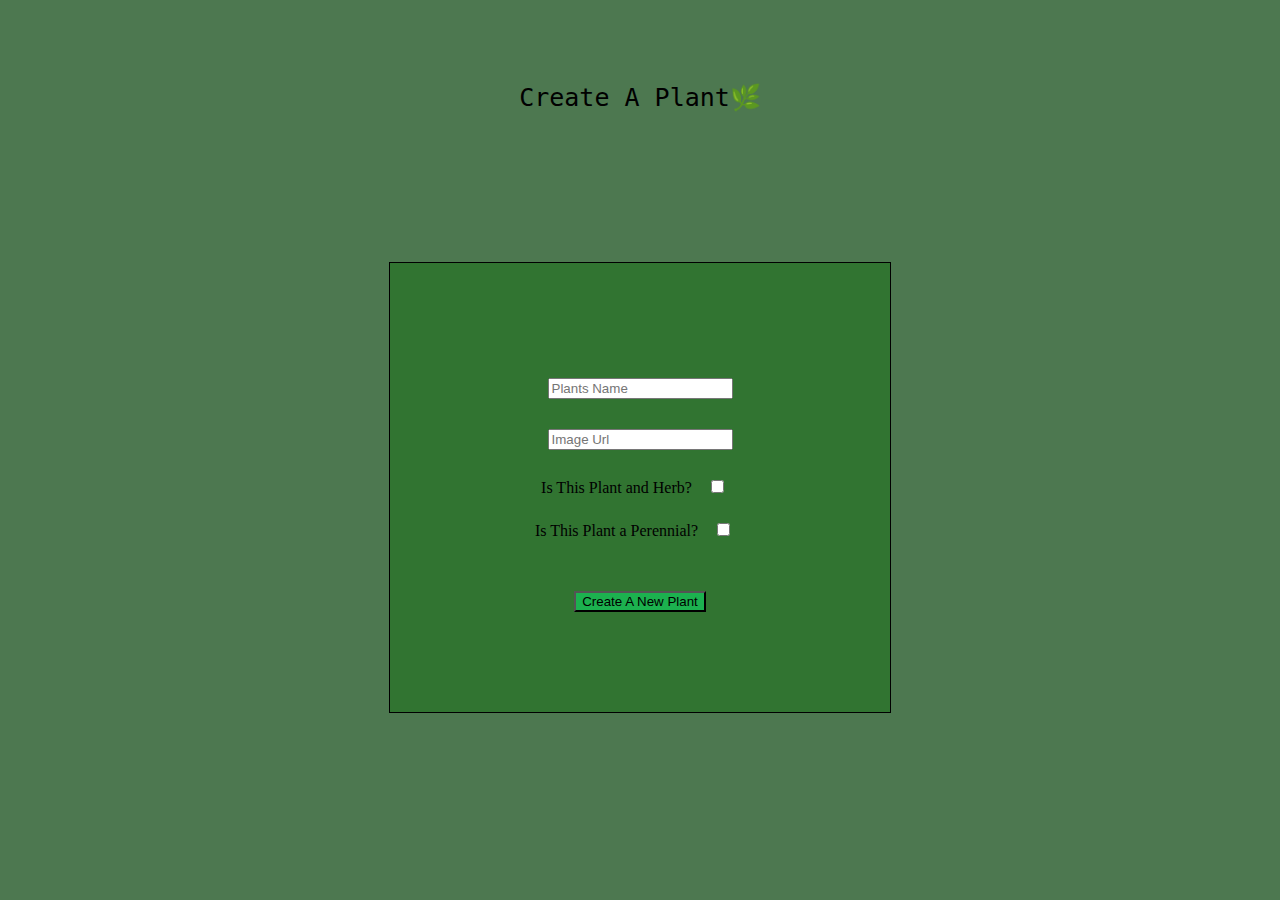
<file: create-plant/index.html>
<!DOCTYPE html>
<html lang="en">
    <head>
        <meta charset="UTF-8" />
        <meta http-equiv="X-UA-Compatible" content="IE=edge" />
        <meta name="viewport" content="width=device-width, initial-scale=1.0" />
        <title>Document</title>
        <link rel="stylesheet" href="create.css" />
    </head>
    <body>
        <main>
            <div id="title">Create A Plant🌿</div>

            <form action="">
                <input
                    required
                    type="text"
                    placeholder="Plants Name"
                    name="name"
                    id="name"
                />
                <input
                    type="text"
                    placeholder="Image Url"
                    name="img_url"
                    id="img_url"
                />
                <label for="is_herb"
                    >Is This Plant and Herb?
                    <input type="checkbox" name="is_herb" id="is_herb" />
                </label>
                <label for="is_perennial"
                    >Is This Plant a Perennial?
                    <input
                        type="checkbox"
                        name="is_perennial"
                        id="is_perennial"
                    />
                </label>
                <button>Create A New Plant</button>
            </form>
        </main>

        <script src="create-plant.js"></script>
    </body>
</html>
</file>
<file: create-plant/create.css>
body {
    background-color: rgba(2, 62, 6, 0.701);
}

#title {
    display: flex;
    justify-content: center;
    font-size: 25px;
    font-family: monospace;
    margin-top: 75px;
}
main {
    display: flex;
    flex-direction: column;
    align-items: center;
    justify-content: center;
}

form {
    display: flex;
    flex-direction: column;
    justify-content: center;
    align-items: center;
    width: 300px;
    margin: 150px;
    padding: 100px;
    border: solid black 1px;
    background-color: rgba(45, 116, 45, 0.881);
    text-align: center;
}

input {
    margin: 15px;
}

button {
    margin-top: 40px;
    background-color: rgba(8, 238, 108, 0.505);
}

button:hover {
    background-color: rgba(4, 212, 63, 0.678);
}
</file>
